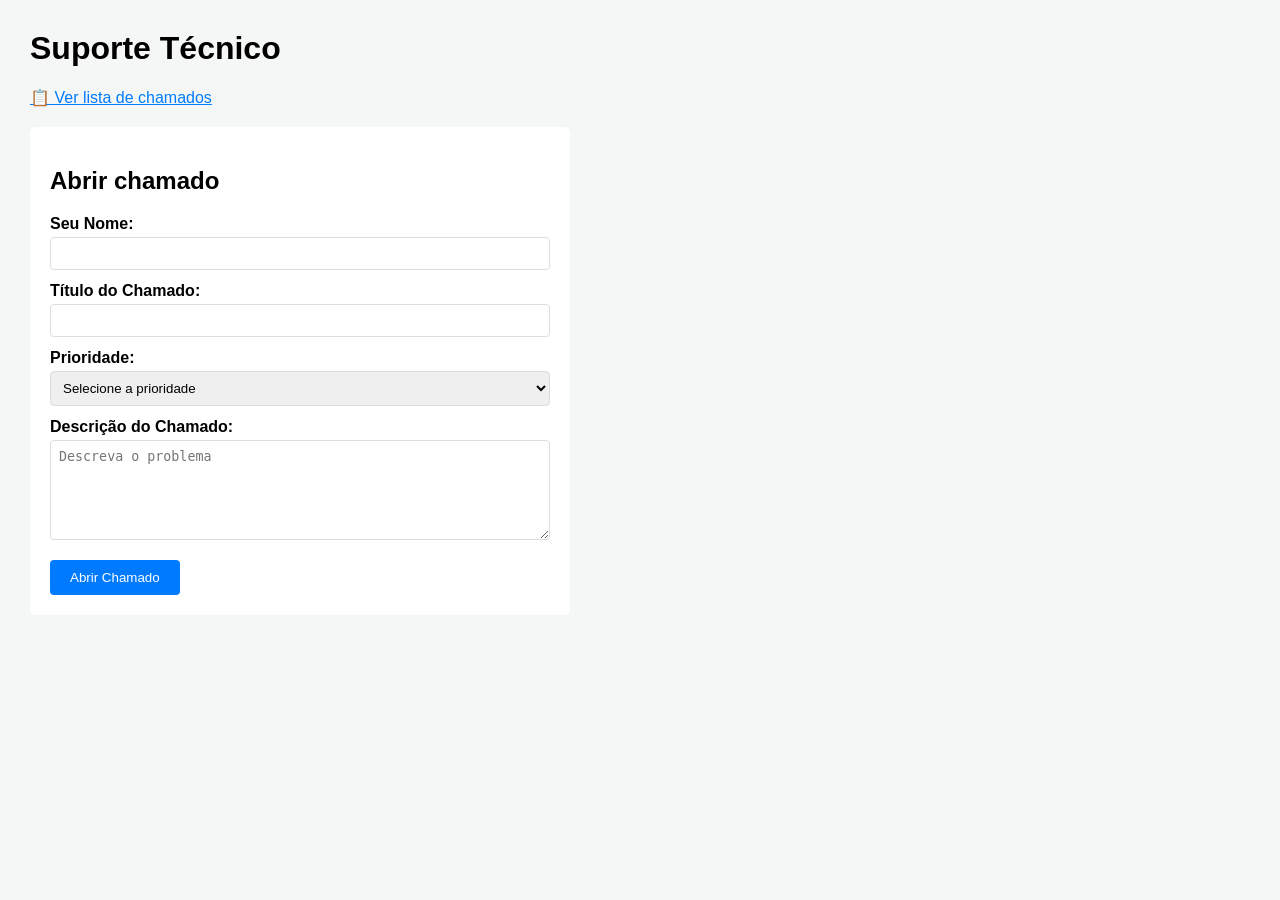
<file: frontend/index.html>
<!DOCTYPE html>
<html lang="pt-BR">
<head>
    <meta charset="UTF-8">
    <meta name="viewport" content="width=device-width, initial-scale=1.0">
    <title>Suporte Técnico - Abrir Chamado</title>
    <link rel="stylesheet" href="css/style.css">
</head>
<body>
    <h1>Suporte Técnico</h1>

    <!-- Link para o painel do técnico -->
    <a href="listar.html">📋 Ver lista de chamados</a>

    <div class="container">
        <h2>Abrir chamado</h2>

        <!-- Mensagem de sucesso: começa escondida, o js/index.js mostra quando o chamado é salvo -->
        <p id="mensagem-sucesso" class="mensagem-sucesso" hidden>
            Chamado enviado com sucesso! O seu problema já foi registrado no sistema.
        </p>

        <!-- Os dados vão para o backend, que salva no banco -->
        <form action="/backend/api/criar_chamado.php" method="POST">

            <div class="nome-usuario">
                <label for="nome">Seu Nome:</label>
                <input type="text" id="nome" name="nome_usuario" required>
            </div>

            <div class="titulo-chamado">
                <label for="titulo">Título do Chamado:</label>
                <input type="text" id="titulo" name="titulo_chamado" required>
            </div>

            <div class="prioridade">
                <label for="prioridade">Prioridade:</label>
                <select id="prioridade" name="prioridade_chamado" required>
                    <!-- Opção vazia: obriga a pessoa a escolher uma prioridade -->
                    <option value="" disabled selected>Selecione a prioridade</option>
                    <option value="alta">Alta</option>
                    <option value="media">Média</option>
                    <option value="baixa">Baixa</option>
                </select>
            </div>

            <div class="descricao-chamado">
                <label for="descricao">Descrição do Chamado:</label>
                <textarea id="descricao" name="descricao_chamado" placeholder="Descreva o problema" required></textarea>
            </div>

            <div class="button">
                <button type="submit">Abrir Chamado</button>
            </div>
        </form>
    </div>

    <script src="js/index.js"></script>
</body>
</html>
</file>
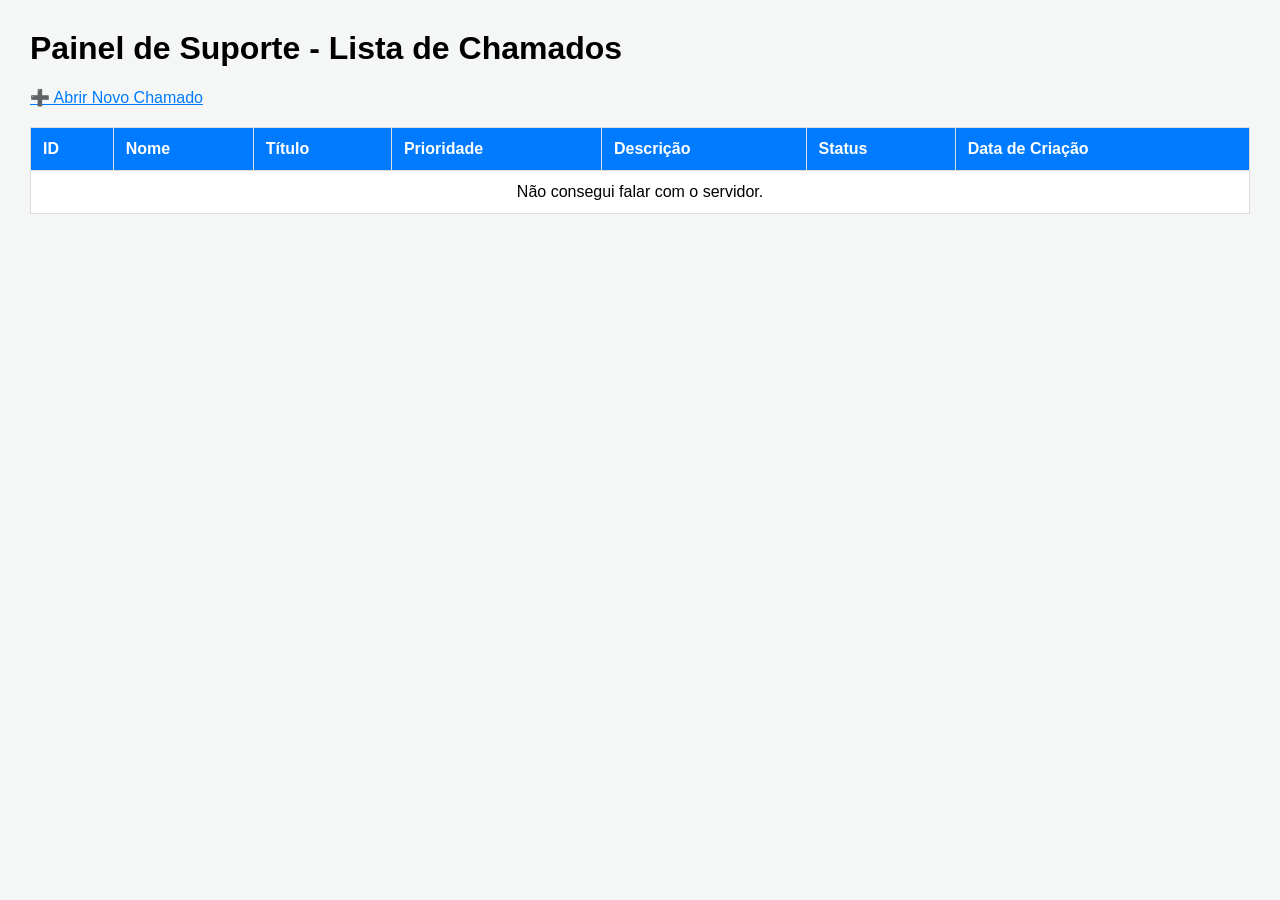
<file: frontend/listar.html>
<!DOCTYPE html>
<html lang="pt-BR">
<head>
    <meta charset="UTF-8">
    <meta name="viewport" content="width=device-width, initial-scale=1.0">
    <title>Painel do Técnico - Chamados</title>
    <link rel="stylesheet" href="css/style.css">
</head>
<body>
    <h1>Painel de Suporte - Lista de Chamados</h1>
    <a href="index.html">➕ Abrir Novo Chamado</a>

    <table>
        <thead>
            <tr>
                <th>ID</th>
                <th>Nome</th>
                <th>Título</th>
                <th>Prioridade</th>
                <th>Descrição</th>
                <th>Status</th>
                <th>Data de Criação</th>
            </tr>
        </thead>
        <!-- As linhas são criadas pelo js/listar.js com os dados do backend -->
        <tbody id="lista-chamados">
            <tr>
                <td colspan="7" class="centralizado">Carregando chamados...</td>
            </tr>
        </tbody>
    </table>

    <script src="js/listar.js"></script>
</body>
</html>
</file>
<file: frontend/css/style.css>
/* ============================================================
   style.css
   Estilos das duas páginas (index.html e listar.html).
   ============================================================ */

/* ---------- Geral ---------- */
body {
    font-family: Arial, sans-serif;
    margin: 30px;
    background-color: #f4f7f6;
}

a {
    color: #007BFF;
}

/* ---------- Página do formulário (index.html) ---------- */
.container {
    max-width: 500px;
    margin-top: 20px;
    padding: 20px;
    background: white;
    border-radius: 6px;
}

.container label {
    display: block;
    margin: 12px 0 4px;
    font-weight: bold;
}

.container input,
.container select,
.container textarea {
    width: 100%;
    padding: 8px;
    box-sizing: border-box;
    border: 1px solid #ddd;
    border-radius: 4px;
}

.container textarea {
    min-height: 100px;
}

.button {
    margin-top: 16px;
}

.button button {
    padding: 10px 20px;
    background-color: #007BFF;
    color: white;
    border: none;
    border-radius: 4px;
    cursor: pointer;
}

/* Mensagem verde que aparece depois de enviar o chamado */
.mensagem-sucesso {
    padding: 10px;
    background-color: #e6ffcc;
    color: #006600;
    border-radius: 4px;
}

/* ---------- Página do painel (listar.html) ---------- */
table {
    width: 100%;
    border-collapse: collapse;
    margin-top: 20px;
    background: white;
}

th, td {
    border: 1px solid #ddd;
    padding: 12px;
    text-align: left;
}

th {
    background-color: #007BFF;
    color: white;
}

/* Linhas alternadas com cor diferente */
tr:nth-child(even) {
    background-color: #f9f9f9;
}

.centralizado {
    text-align: center;
}

/* Mantém as quebras de linha que a pessoa digitou na descrição */
.descricao {
    white-space: pre-line;
}

/* Etiqueta de prioridade */
.badge {
    padding: 5px 10px;
    border-radius: 4px;
    font-weight: bold;
    font-size: 12px;
    text-transform: uppercase;
}

.alta  { background-color: #ffcccc; color: #cc0000; }
.media { background-color: #ffe6cc; color: #cc6600; }
.baixa { background-color: #e6ffcc; color: #006600; }
</file>
